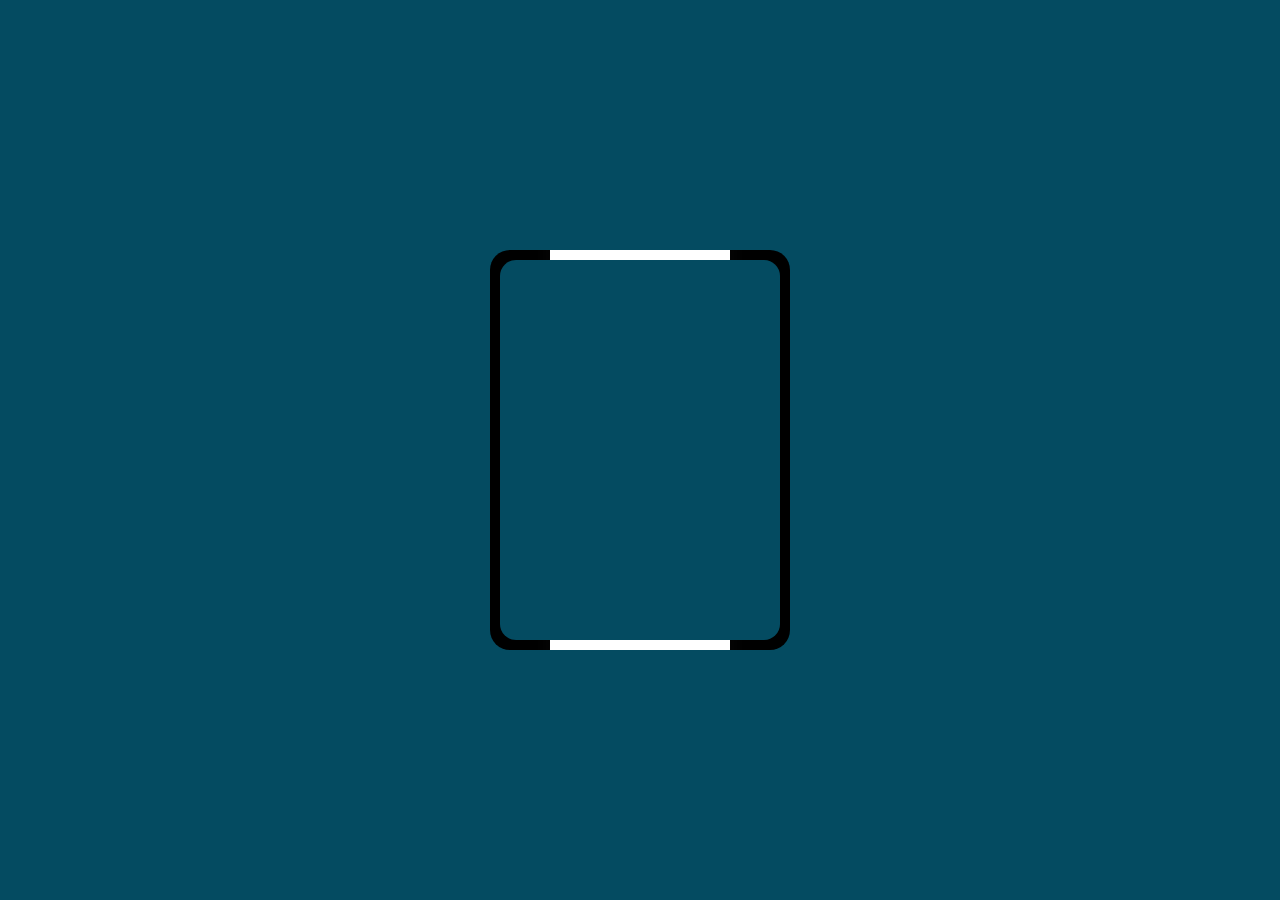
<file: border-01/index.html>
<!DOCTYPE html>
<html lang="en">
	<head>
		<meta charset="UTF-8" />
		<meta name="viewport" content="width=device-width, initial-scale=1.0" />
		<title>Border</title>
		<link rel="stylesheet" href="style.css" />
	</head>
	<body>
		<!-- https://www.youtube.com/watch?v=H-BKTz8QNyQ -->
		<div class="box"></div>
	</body>
</html>
</file>
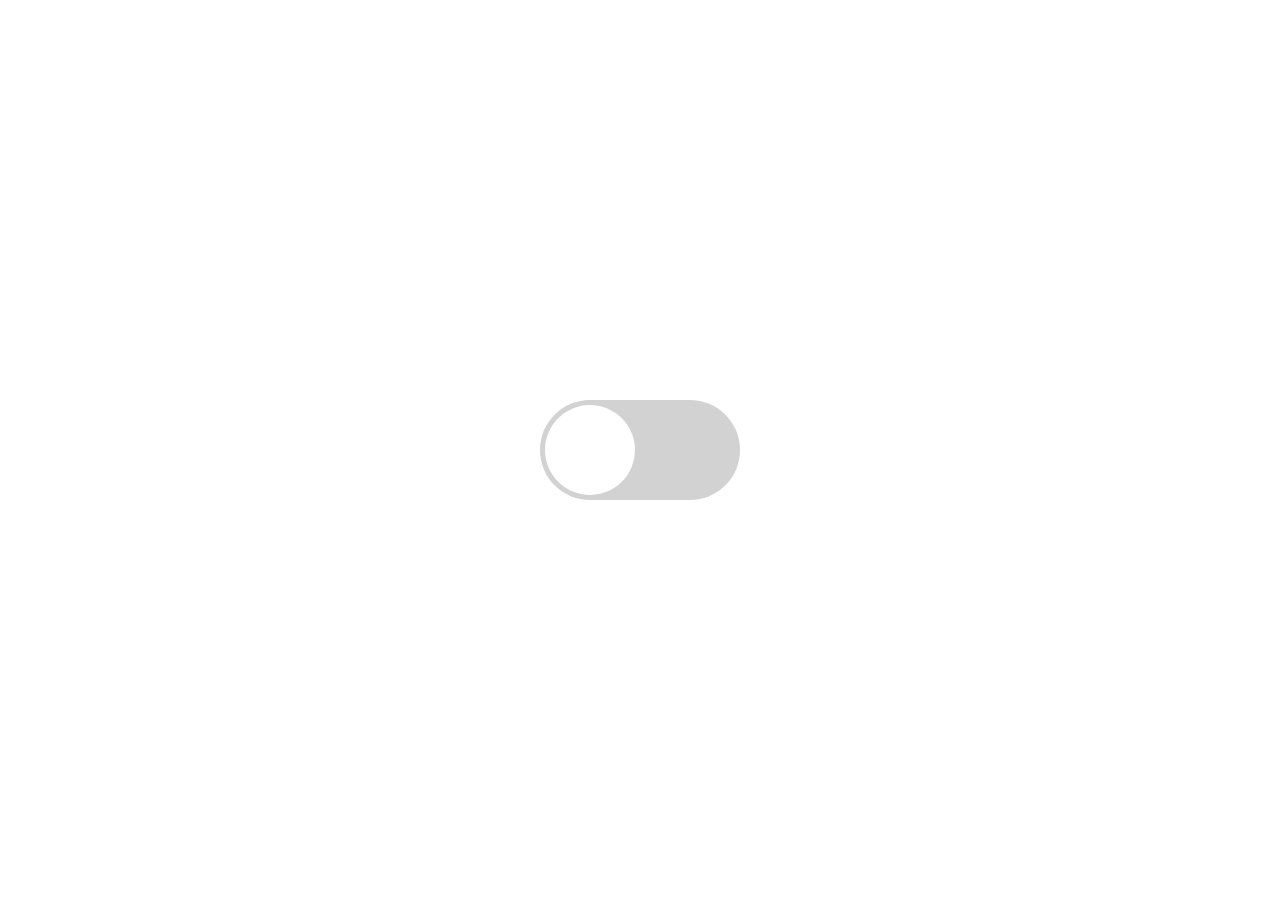
<file: toggle-01/index.html>
<!DOCTYPE html>
<html lang="en">
	<head>
		<meta charset="UTF-8" />
		<meta name="viewport" content="width=device-width, initial-scale=1.0" />
		<title>Toggle Button</title>
		<link rel="stylesheet" href="style.css" />
	</head>
	<body>
		<!-- https://www.youtube.com/watch?v=ONOg9JSV7iU -->
		<!-- https://dev.to/karandeveloper/how-to-create-a-custom-toggle-switch-using-css-4pmi -->
		<div class="container">
			<input type="checkbox" id="toggle" class="checkbox" />
			<label for="toggle" class="button"></label>
		</div>
	</body>
</html>
</file>
<file: border-01/style.css>
* {
	margin: 0;
	padding: 0;
	box-sizing: border-box;
}
body {
	display: flex;
	justify-content: center;
	align-items: center;
	min-height: 100vh;
	background-color: rgb(4, 75, 97);
}
.box {
	overflow: hidden;
	position: relative;
	width: 300px;
	height: 400px;
	display: flex;
	justify-content: center;
	align-items: center;
	background-color: rgb(0, 0, 0);
	border-radius: 20px;
}
.box::before {
	content: '';
	position: absolute;
	width: 180px;
	height: 140%;
	background-color: white;
	box-shadow: 0 0 20px rgb(8, 8, 8);
	animation: animate 4s linear infinite;
}

.box::after {
	content: '';
	position: absolute;
	inset: 10px;
	background-color: rgb(4, 75, 97);
	border-radius: 16px;
}

@keyframes animate {
	0% {
		transform: rotate(0deg);
	}
	100% {
		transform: rotate(360deg);
	}
}
</file>
<file: toggle-01/style.css>
* {
	margin: 0;
	padding: 0;
}

.container {
	display: flex;
	justify-content: center;
	align-items: center;
	width: 100%;
	height: 100vh;
	background-color: #fff;
}

.button {
	position: relative;
	width: 200px;
	height: 100px;
	border-radius: 200px;
	cursor: pointer;
	background-color: #d2d2d2;
	transition: 0.2s;
}

.button::before {
	position: absolute;
	content: '';
	background-color: #fff;
	width: 90px;
	height: 90px;
	border-radius: 45px;
	margin: 5px 0;
	left: 5px;
	transition: 0.6s;
}

.button:active::before {
	width: 100px;
}

input:checked + .button {
	background-color: #2ecc71;
}

input:checked + .button::before {
	left: calc(100% - 5px);
	transform: translateX(-100%);
}

input[type='checkbox'] {
	display: none;
}
</file>
